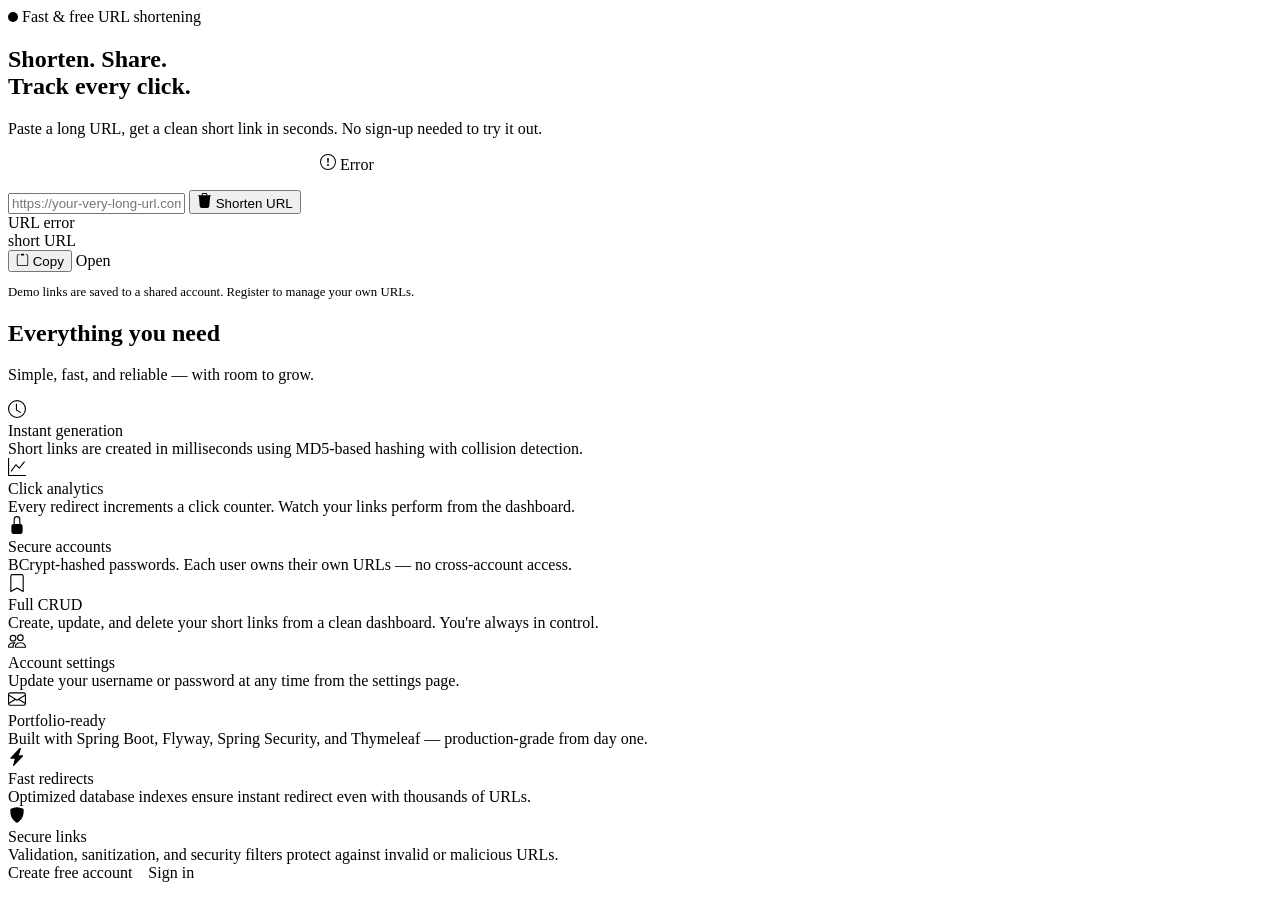
<file: src/main/resources/templates/index.html>
<!DOCTYPE html>
<html lang="en" xmlns:th="http://www.thymeleaf.org">
<head>
  <meta charset="UTF-8">
  <meta name="viewport" content="width=device-width, initial-scale=1.0">
  <title>Fewster — URL Shortener</title>
  <link rel="preconnect" href="https://fonts.googleapis.com">
  <link rel="preconnect" href="https://fonts.gstatic.com" crossorigin>
  <link href="https://fonts.googleapis.com/css2?family=DM+Sans:wght@300;400;500;600&family=DM+Mono:wght@400;500&display=swap" rel="stylesheet">
  <link rel="stylesheet" th:href="@{/css/fewster.css}">
</head>
<body>

<div th:replace="~{fragments/header-frag :: header}"></div>

<main>

  <!-- Hero -->
  <section class="hero">
    <div class="container">

      <div class="hero-eyebrow">
        <svg width="10" height="10" viewBox="0 0 10 10" fill="currentColor"><circle cx="5" cy="5" r="5"/></svg>
        Fast &amp; free URL shortening
      </div>

      <h1 class="hero-title">Shorten. Share.<br><span>Track every click.</span></h1>
      <p class="hero-subtitle">Paste a long URL, get a clean short link in seconds. No sign-up needed to try it out.</p>

      <!-- Alerts -->
      <div th:if="${error}" class="alert alert-danger mb-3" style="max-width:640px;margin:0 auto 1rem;" role="alert">
        <svg width="16" height="16" viewBox="0 0 16 16" fill="currentColor" style="flex-shrink:0"><path d="M8 15A7 7 0 1 1 8 1a7 7 0 0 1 0 14zm0 1A8 8 0 1 0 8 0a8 8 0 0 0 0 16z"/><path d="M7.002 11a1 1 0 1 1 2 0 1 1 0 0 1-2 0zM7.1 4.995a.905.905 0 1 1 1.8 0l-.35 3.507a.552.552 0 0 1-1.1 0L7.1 4.995z"/></svg>
        <span th:text="${error}">Error</span>
      </div>

      <!-- Demo form -->
      <!-- Demo form -->
      <div class="hero-form-card">

        <form th:action="@{/demo-create}" method="post" th:object="${urlDTO}">
          <div class="hero-input-row">

            <input type="url"
                   class="form-control"
                   th:classappend="${#fields.hasErrors('originalUrl')} ? 'is-invalid'"
                   th:field="*{originalUrl}"
                   placeholder="https://your-very-long-url.com/goes/here"
                   autocomplete="off">

            <button type="submit"
                    class="btn btn-primary btn-lg"
                    style="white-space:nowrap;">

              <svg width="15" height="15" viewBox="0 0 16 16" fill="currentColor">
                <path d="M6.5 1h3a.5.5 0 0 1 .5.5v1H6v-1a.5.5 0 0 1 .5-.5zM11 2.5v-1A1.5 1.5 0 0 0 9.5 0h-3A1.5 1.5 0 0 0 5 1.5v1H2.506a.58.58 0 0 0-.01 0H1.5a.5.5 0 0 0 0 1h.538l.853 10.66A2 2 0 0 0 4.885 16h6.23a2 2 0 0 0 1.994-1.84l.853-10.66h.538a.5.5 0 0 0 0-1h-.995a.59.59 0 0 0-.01 0H11z"/>
              </svg>

              Shorten URL

            </button>

          </div>

          <div th:if="${#fields.hasErrors('originalUrl')}"
               class="field-error mt-1"
               th:errors="*{originalUrl}">
            URL error
          </div>

        </form>


        <!-- Result -->
        <div th:if="${demoUrl}" class="result-box">

    <span class="result-url"
          th:text="${demoUrl.shortUrl}">
      short URL
    </span>

          <div class="result-actions">

            <!-- FIXED COPY BUTTON -->
            <button class="btn btn-sm btn-secondary"
                    th:data-url="${demoUrl.shortUrl}"
                    onclick="copyUrl(this.dataset.url, this)">

              <svg width="13" height="13" viewBox="0 0 16 16" fill="currentColor">
                <path d="M4 1.5H3a2 2 0 0 0-2 2V14a2 2 0 0 0 2 2h10a2 2 0 0 0 2-2V3.5a2 2 0 0 0-2-2h-1v1h1a1 1 0 0 1 1 1V14a1 1 0 0 1-1 1H3a1 1 0 0 1-1-1V3.5a1 1 0 0 1 1-1h1v-1z"/>
                <path d="M9.5 1a.5.5 0 0 1 .5.5v1a.5.5 0 0 1-.5.5h-3a.5.5 0 0 1-.5-.5v-1a.5.5 0 0 1 .5-.5h3z"/>
              </svg>

              Copy

            </button>


            <a th:href="${demoUrl.shortUrl}"
               target="_blank"
               class="btn btn-sm btn-ghost">
              Open
            </a>

          </div>

        </div>


        <p class="text-center mt-2"
           style="font-size:.8rem;color:var(--text-muted);">

          Demo links are saved to a shared account.
          <a th:href="@{/register}">Register</a>
          to manage your own URLs.

        </p>

      </div>

    </div>
  </section>

  <!-- Features -->
  <section class="features">
    <div class="container">
      <div class="features-heading">
        <h2>Everything you need</h2>
        <p>Simple, fast, and reliable — with room to grow.</p>
      </div>
      <div class="features-grid">

        <div class="feature-card">
          <div class="feature-icon">
            <svg width="18" height="18" viewBox="0 0 16 16" fill="currentColor"><path d="M8 3.5a.5.5 0 0 0-1 0V9a.5.5 0 0 0 .252.434l3.5 2a.5.5 0 0 0 .496-.868L8 8.71V3.5z"/><path d="M8 16A8 8 0 1 0 8 0a8 8 0 0 0 0 16zm7-8A7 7 0 1 1 1 8a7 7 0 0 1 14 0z"/></svg>
          </div>
          <div class="feature-title">Instant generation</div>
          <div class="feature-desc">Short links are created in milliseconds using MD5-based hashing with collision detection.</div>
        </div>

        <div class="feature-card">
          <div class="feature-icon">
            <svg width="18" height="18" viewBox="0 0 16 16" fill="currentColor"><path d="M0 0h1v15h15v1H0V0Zm14.817 3.113a.5.5 0 0 1 .07.704l-4.5 5.5a.5.5 0 0 1-.74.037L7.06 6.767l-3.656 5.027a.5.5 0 0 1-.808-.588l4-5.5a.5.5 0 0 1 .758-.06l2.609 2.61 4.15-5.073a.5.5 0 0 1 .704-.07z"/></svg>
          </div>
          <div class="feature-title">Click analytics</div>
          <div class="feature-desc">Every redirect increments a click counter. Watch your links perform from the dashboard.</div>
        </div>

        <div class="feature-card">
          <div class="feature-icon">
            <svg width="18" height="18" viewBox="0 0 16 16" fill="currentColor"><path d="M8 1a2 2 0 0 1 2 2v4H6V3a2 2 0 0 1 2-2zm3 6V3a3 3 0 0 0-6 0v4a2 2 0 0 0-2 2v5a2 2 0 0 0 2 2h6a2 2 0 0 0 2-2V9a2 2 0 0 0-2-2z"/></svg>
          </div>
          <div class="feature-title">Secure accounts</div>
          <div class="feature-desc">BCrypt-hashed passwords. Each user owns their own URLs — no cross-account access.</div>
        </div>

        <div class="feature-card">
          <div class="feature-icon">
            <svg width="18" height="18" viewBox="0 0 16 16" fill="currentColor"><path d="M2 2a2 2 0 0 1 2-2h8a2 2 0 0 1 2 2v13.5a.5.5 0 0 1-.777.416L8 13.101l-5.223 2.815A.5.5 0 0 1 2 15.5V2zm2-1a1 1 0 0 0-1 1v12.566l4.723-2.482a.5.5 0 0 1 .554 0L13 14.566V2a1 1 0 0 0-1-1H4z"/></svg>
          </div>
          <div class="feature-title">Full CRUD</div>
          <div class="feature-desc">Create, update, and delete your short links from a clean dashboard. You're always in control.</div>
        </div>

        <div class="feature-card">
          <div class="feature-icon">
            <svg width="18" height="18" viewBox="0 0 16 16" fill="currentColor"><path d="M15 14s1 0 1-1-1-4-5-4-5 3-5 4 1 1 1 1h8Zm-7.978-1A.261.261 0 0 1 7 12.996c.001-.264.167-1.03.76-1.72C8.312 10.629 9.282 10 11 10c1.717 0 2.687.63 3.24 1.276.593.69.758 1.457.76 1.72l-.008.002-.014.002H7.022ZM11 7a2 2 0 1 0 0-4 2 2 0 0 0 0 4Zm3-2a3 3 0 1 1-6 0 3 3 0 0 1 6 0ZM6.936 9.28a5.88 5.88 0 0 0-1.23-.247A7.35 7.35 0 0 0 5 9c-4 0-5 3-5 4 0 .667.333 1 1 1h4.216A2.238 2.238 0 0 1 5 13c0-1.01.377-2.042 1.09-2.904.243-.294.526-.569.846-.816ZM4.92 10A5.493 5.493 0 0 0 4 13H1c0-.26.164-1.03.76-1.724.545-.636 1.492-1.256 3.16-1.275ZM1.5 5.5a3 3 0 1 1 6 0 3 3 0 0 1-6 0Zm3-2a2 2 0 1 0 0 4 2 2 0 0 0 0-4Z"/></svg>
          </div>
          <div class="feature-title">Account settings</div>
          <div class="feature-desc">Update your username or password at any time from the settings page.</div>
        </div>

        <div class="feature-card">
          <div class="feature-icon">
            <svg width="18" height="18" viewBox="0 0 16 16" fill="currentColor"><path d="M0 4a2 2 0 0 1 2-2h12a2 2 0 0 1 2 2v8a2 2 0 0 1-2 2H2a2 2 0 0 1-2-2V4Zm2-1a1 1 0 0 0-1 1v.217l7 4.2 7-4.2V4a1 1 0 0 0-1-1H2Zm13 2.383-4.708 2.825L15 11.105V5.383Zm-.034 6.876-5.64-3.471L8 9.583l-1.326-.795-5.64 3.47A1 1 0 0 0 2 13h12a1 1 0 0 0 .966-.741ZM1 11.105l4.708-2.897L1 5.383v5.722Z"/></svg>
          </div>
          <div class="feature-title">Portfolio-ready</div>
          <div class="feature-desc">Built with Spring Boot, Flyway, Spring Security, and Thymeleaf — production-grade from day one.</div>
        </div>

        <div class="feature-card">
          <div class="feature-icon">
            <svg width="18" height="18" viewBox="0 0 16 16" fill="currentColor">
              <path d="M11.251.068a.5.5 0 0 1 .227.58L9.677 6.5H13a.5.5 0 0 1 .364.843l-8 8.5a.5.5 0 0 1-.842-.49L5.99 9.5H2.5a.5.5 0 0 1-.364-.843l8-8.5a.5.5 0 0 1 .615-.189z"/>
            </svg>
          </div>
          <div class="feature-title">Fast redirects</div>
          <div class="feature-desc">
            Optimized database indexes ensure instant redirect even with thousands of URLs.
          </div>
        </div>


        <div class="feature-card">
          <div class="feature-icon">
            <svg width="18" height="18" viewBox="0 0 16 16" fill="currentColor">
              <path d="M5.338 1.59a61 61 0 0 0-2.837.856.48.48 0 0 0-.328.39c-.554 4.157.726 7.19 2.253 9.188a10.7 10.7 0 0 0 2.287 2.233c.346.244.652.42.893.533q.18.085.293.118a1 1 0 0 0 .101.025 1 1 0 0 0 .1-.025q.114-.034.294-.118c.24-.113.547-.29.893-.533a10.7 10.7 0 0 0 2.287-2.233c1.527-1.997 2.807-5.031 2.253-9.188a.48.48 0 0 0-.328-.39c-.651-.213-1.75-.56-2.837-.855C9.552 1.29 8.531 1.067 8 1.067c-.53 0-1.552.223-2.662.524z"/>
            </svg>
          </div>
          <div class="feature-title">Secure links</div>
          <div class="feature-desc">
            Validation, sanitization, and security filters protect against invalid or malicious URLs.
          </div>
        </div>

      </div>

      <!-- CTA -->
      <div class="text-center mt-4">
        <a th:href="@{/register}" class="btn btn-primary btn-lg">
          Create free account
        </a>
        <a th:href="@{/login}" class="btn btn-secondary btn-lg" style="margin-left:.75rem;">
          Sign in
        </a>
      </div>

    </div>
  </section>

</main>

<div th:replace="~{fragments/footer-frag :: footer}"></div>

<script>
function copyUrl(url, btn) {
  navigator.clipboard.writeText(url).then(() => {
    const orig = btn.innerHTML;
    btn.innerHTML = '<svg width="13" height="13" viewBox="0 0 16 16" fill="currentColor"><path d="M13.854 3.646a.5.5 0 0 1 0 .708l-7 7a.5.5 0 0 1-.708 0l-3.5-3.5a.5.5 0 1 1 .708-.708L6.5 10.293l6.646-6.647a.5.5 0 0 1 .708 0z"/></svg> Copied!';
    btn.style.color = 'var(--success)';
    setTimeout(() => { btn.innerHTML = orig; btn.style.color = ''; }, 2000);
  });
}
</script>
</body>
</html>
</file>
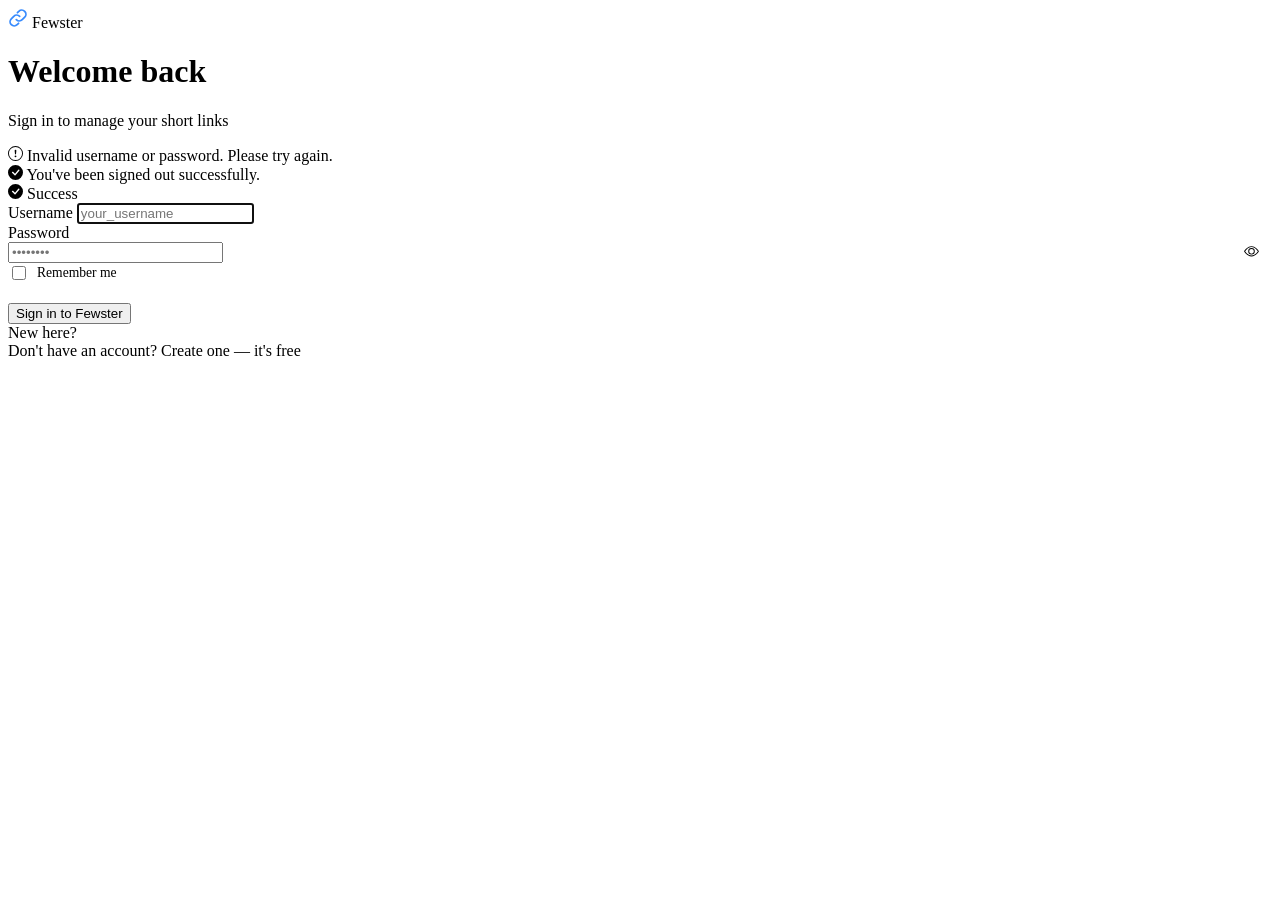
<file: src/main/resources/templates/auth/login.html>
<!DOCTYPE html>
<html lang="en" xmlns:th="http://www.thymeleaf.org">
<head>
  <meta charset="UTF-8">
  <meta name="viewport" content="width=device-width, initial-scale=1.0">
  <title>Sign in — Fewster</title>
  <link rel="preconnect" href="https://fonts.googleapis.com">
  <link rel="preconnect" href="https://fonts.gstatic.com" crossorigin>
  <link href="https://fonts.googleapis.com/css2?family=DM+Sans:wght@300;400;500;600&family=DM+Mono:wght@400;500&display=swap" rel="stylesheet">
  <link rel="stylesheet" th:href="@{/css/fewster.css}">
</head>
<body>

<div th:replace="~{fragments/header-frag :: header}"></div>

<main class="auth-page">
  <div class="container-sm">
    <div class="auth-card">

      <div class="auth-logo">
        <div class="auth-logo-mark">
          <svg width="20" height="20" viewBox="0 0 18 18" fill="none">
            <path d="M7.5 10.5a3.75 3.75 0 0 0 5.303.053l2.25-2.25a3.75 3.75 0 0 0-5.303-5.303L8.5 4.25" stroke="#388bfd" stroke-width="1.6" stroke-linecap="round" stroke-linejoin="round"/>
            <path d="M10.5 7.5a3.75 3.75 0 0 0-5.303-.053l-2.25 2.25a3.75 3.75 0 0 0 5.303 5.303L9.5 13.75" stroke="#388bfd" stroke-width="1.6" stroke-linecap="round" stroke-linejoin="round"/>
          </svg>
          Fewster
<!--          <span class="dot" style="color:var(&#45;&#45;accent-hover);">.</span>-->
        </div>
      </div>

      <h1 class="auth-heading">Welcome back</h1>
      <p class="auth-subheading">Sign in to manage your short links</p>

      <!-- Flash messages -->
      <div th:if="${param.error}" class="alert alert-danger mb-2" role="alert">
        <svg width="15" height="15" viewBox="0 0 16 16" fill="currentColor" style="flex-shrink:0"><path d="M8 15A7 7 0 1 1 8 1a7 7 0 0 1 0 14zm0 1A8 8 0 1 0 8 0a8 8 0 0 0 0 16z"/><path d="M7.002 11a1 1 0 1 1 2 0 1 1 0 0 1-2 0zM7.1 4.995a.905.905 0 1 1 1.8 0l-.35 3.507a.552.552 0 0 1-1.1 0L7.1 4.995z"/></svg>
        Invalid username or password. Please try again.
      </div>

      <div th:if="${param.logout}" class="alert alert-success mb-2" role="alert">
        <svg width="15" height="15" viewBox="0 0 16 16" fill="currentColor" style="flex-shrink:0"><path d="M16 8A8 8 0 1 1 0 8a8 8 0 0 1 16 0zm-3.97-3.03a.75.75 0 0 0-1.08.022L7.477 9.417 5.384 7.323a.75.75 0 0 0-1.06 1.06L6.97 11.03a.75.75 0 0 0 1.079-.02l3.992-4.99a.75.75 0 0 0-.01-1.05z"/></svg>
        You've been signed out successfully.
      </div>

      <div th:if="${success}" class="alert alert-success mb-2" role="alert">
        <svg width="15" height="15" viewBox="0 0 16 16" fill="currentColor" style="flex-shrink:0"><path d="M16 8A8 8 0 1 1 0 8a8 8 0 0 1 16 0zm-3.97-3.03a.75.75 0 0 0-1.08.022L7.477 9.417 5.384 7.323a.75.75 0 0 0-1.06 1.06L6.97 11.03a.75.75 0 0 0 1.079-.02l3.992-4.99a.75.75 0 0 0-.01-1.05z"/></svg>
        <span th:text="${success}">Success</span>
      </div>

      <!-- Login form -->
      <form th:action="@{/login}" method="post">

        <div class="form-group">
          <label for="username" class="form-label">Username</label>
          <input type="text"
                 id="username"
                 name="username"
                 class="form-control"
                 placeholder="your_username"
                 autocomplete="username"
                 autofocus
                 required>
        </div>

        <div class="form-group">
          <label for="password" class="form-label">Password</label>
          <div style="position:relative;">
            <input type="password"
                   id="password"
                   name="password"
                   class="form-control"
                   placeholder="••••••••"
                   autocomplete="current-password"
                   required
                   style="padding-right:2.5rem;">
            <button type="button"
                    onclick="togglePwd('password', this)"
                    style="position:absolute;right:.6rem;top:50%;transform:translateY(-50%);background:none;border:none;cursor:pointer;color:var(--text-muted);padding:.2rem;"
                    title="Show/hide password">
              <svg id="pwd-eye" width="15" height="15" viewBox="0 0 16 16" fill="currentColor">
                <path d="M16 8s-3-5.5-8-5.5S0 8 0 8s3 5.5 8 5.5S16 8 16 8zM1.173 8a13.133 13.133 0 0 1 1.66-2.043C4.12 4.668 5.88 3.5 8 3.5c2.12 0 3.879 1.168 5.168 2.457A13.133 13.133 0 0 1 14.828 8c-.058.087-.122.183-.195.288-.335.48-.83 1.12-1.465 1.755C11.879 11.332 10.119 12.5 8 12.5c-2.12 0-3.879-1.168-5.168-2.457A13.134 13.134 0 0 1 1.172 8z"/>
                <path d="M8 5.5a2.5 2.5 0 1 0 0 5 2.5 2.5 0 0 0 0-5zM4.5 8a3.5 3.5 0 1 1 7 0 3.5 3.5 0 0 1-7 0z"/>
              </svg>
            </button>
          </div>
        </div>

        <div style="display:flex;align-items:center;gap:.5rem;margin-bottom:1.25rem;">
          <input type="checkbox" id="remember-me" name="remember-me"
                 style="accent-color:var(--accent);width:14px;height:14px;cursor:pointer;">
          <label for="remember-me" style="font-size:.85rem;color:var(--text-secondary);cursor:pointer;">
            Remember me
          </label>
        </div>

        <button type="submit" class="btn btn-primary w-100 btn-lg">
          Sign in to Fewster
        </button>

      </form>

      <div class="auth-divider"><span>New here?</span></div>

      <div class="auth-footer">
        Don't have an account?
        <a th:href="@{/register}" style="font-weight:500;">Create one — it's free</a>
      </div>

    </div>
  </div>
</main>

<div th:replace="~{fragments/footer-frag :: footer}"></div>

<script>
function togglePwd(fieldId, btn) {
  const input = document.getElementById(fieldId);
  const showing = input.type === 'text';
  input.type = showing ? 'password' : 'text';
  btn.style.color = showing ? 'var(--text-muted)' : 'var(--accent-hover)';
}
</script>
</body>
</html>
</file>
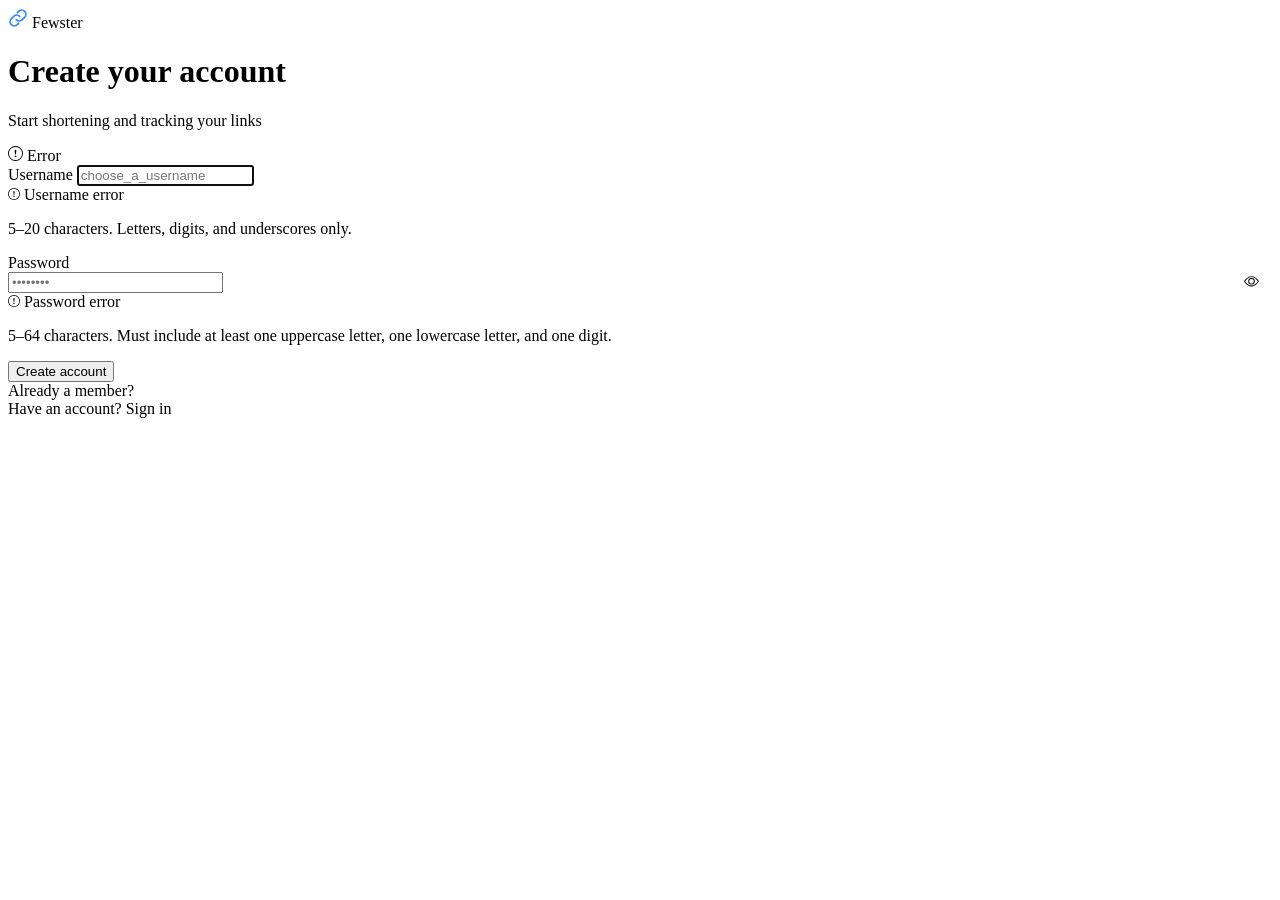
<file: src/main/resources/templates/auth/register.html>
<!DOCTYPE html>
<html lang="en" xmlns:th="http://www.thymeleaf.org">
<head>
  <meta charset="UTF-8">
  <meta name="viewport" content="width=device-width, initial-scale=1.0">
  <title>Create account — Fewster</title>
  <link rel="preconnect" href="https://fonts.googleapis.com">
  <link rel="preconnect" href="https://fonts.gstatic.com" crossorigin>
  <link href="https://fonts.googleapis.com/css2?family=DM+Sans:wght@300;400;500;600&family=DM+Mono:wght@400;500&display=swap" rel="stylesheet">
  <link rel="stylesheet" th:href="@{/css/fewster.css}">
</head>
<body>

<div th:replace="~{fragments/header-frag :: header}"></div>

<main class="auth-page">
  <div class="container-sm">
    <div class="auth-card">

      <div class="auth-logo">
        <div class="auth-logo-mark">
          <svg width="20" height="20" viewBox="0 0 18 18" fill="none">
            <path d="M7.5 10.5a3.75 3.75 0 0 0 5.303.053l2.25-2.25a3.75 3.75 0 0 0-5.303-5.303L8.5 4.25" stroke="#388bfd" stroke-width="1.6" stroke-linecap="round" stroke-linejoin="round"/>
            <path d="M10.5 7.5a3.75 3.75 0 0 0-5.303-.053l-2.25 2.25a3.75 3.75 0 0 0 5.303 5.303L9.5 13.75" stroke="#388bfd" stroke-width="1.6" stroke-linecap="round" stroke-linejoin="round"/>
          </svg>
          Fewster
<!--          <span style="color:var(&#45;&#45;accent-hover);">.</span>-->
        </div>
      </div>

      <h1 class="auth-heading">Create your account</h1>
      <p class="auth-subheading">Start shortening and tracking your links</p>

      <!-- Global error -->
      <div th:if="${error}" class="alert alert-danger mb-2" role="alert">
        <svg width="15" height="15" viewBox="0 0 16 16" fill="currentColor" style="flex-shrink:0"><path d="M8 15A7 7 0 1 1 8 1a7 7 0 0 1 0 14zm0 1A8 8 0 1 0 8 0a8 8 0 0 0 0 16z"/><path d="M7.002 11a1 1 0 1 1 2 0 1 1 0 0 1-2 0zM7.1 4.995a.905.905 0 1 1 1.8 0l-.35 3.507a.552.552 0 0 1-1.1 0L7.1 4.995z"/></svg>
        <span th:text="${error}">Error</span>
      </div>

      <!-- Register form -->
      <form th:action="@{/register}" method="post" th:object="${userDTO}">

        <div class="form-group">
          <label for="username" class="form-label">Username</label>
          <input type="text"
                 id="username"
                 class="form-control"
                 th:classappend="${#fields.hasErrors('username')} ? 'is-invalid'"
                 th:field="*{username}"
                 placeholder="choose_a_username"
                 autocomplete="username"
                 autofocus>
          <div th:if="${#fields.hasErrors('username')}" class="field-error">
            <svg width="12" height="12" viewBox="0 0 16 16" fill="currentColor"><path d="M8 15A7 7 0 1 1 8 1a7 7 0 0 1 0 14zm0 1A8 8 0 1 0 8 0a8 8 0 0 0 0 16z"/><path d="M7.002 11a1 1 0 1 1 2 0 1 1 0 0 1-2 0zM7.1 4.995a.905.905 0 1 1 1.8 0l-.35 3.507a.552.552 0 0 1-1.1 0L7.1 4.995z"/></svg>
            <span th:errors="*{username}">Username error</span>
          </div>
          <p class="password-hint">5–20 characters. Letters, digits, and underscores only.</p>
        </div>

        <div class="form-group">
          <label for="password" class="form-label">Password</label>
          <div style="position:relative;">
            <input type="password"
                   id="password"
                   class="form-control"
                   th:classappend="${#fields.hasErrors('password')} ? 'is-invalid'"
                   th:field="*{password}"
                   placeholder="••••••••"
                   autocomplete="new-password"
                   style="padding-right:2.5rem;">
            <button type="button"
                    onclick="togglePwd('password', this)"
                    style="position:absolute;right:.6rem;top:50%;transform:translateY(-50%);background:none;border:none;cursor:pointer;color:var(--text-muted);padding:.2rem;"
                    title="Show/hide password">
              <svg width="15" height="15" viewBox="0 0 16 16" fill="currentColor">
                <path d="M16 8s-3-5.5-8-5.5S0 8 0 8s3 5.5 8 5.5S16 8 16 8zM1.173 8a13.133 13.133 0 0 1 1.66-2.043C4.12 4.668 5.88 3.5 8 3.5c2.12 0 3.879 1.168 5.168 2.457A13.133 13.133 0 0 1 14.828 8c-.058.087-.122.183-.195.288-.335.48-.83 1.12-1.465 1.755C11.879 11.332 10.119 12.5 8 12.5c-2.12 0-3.879-1.168-5.168-2.457A13.134 13.134 0 0 1 1.172 8z"/>
                <path d="M8 5.5a2.5 2.5 0 1 0 0 5 2.5 2.5 0 0 0 0-5zM4.5 8a3.5 3.5 0 1 1 7 0 3.5 3.5 0 0 1-7 0z"/>
              </svg>
            </button>
          </div>
          <div th:if="${#fields.hasErrors('password')}" class="field-error">
            <svg width="12" height="12" viewBox="0 0 16 16" fill="currentColor"><path d="M8 15A7 7 0 1 1 8 1a7 7 0 0 1 0 14zm0 1A8 8 0 1 0 8 0a8 8 0 0 0 0 16z"/><path d="M7.002 11a1 1 0 1 1 2 0 1 1 0 0 1-2 0zM7.1 4.995a.905.905 0 1 1 1.8 0l-.35 3.507a.552.552 0 0 1-1.1 0L7.1 4.995z"/></svg>
            <span th:errors="*{password}">Password error</span>
          </div>
          <p class="password-hint">5–64 characters. Must include at least one uppercase letter, one lowercase letter, and one digit.</p>
        </div>

        <button type="submit" class="btn btn-primary w-100 btn-lg mt-1">
          Create account
        </button>

      </form>

      <div class="auth-divider"><span>Already a member?</span></div>

      <div class="auth-footer">
        Have an account? <a th:href="@{/login}" style="font-weight:500;">Sign in</a>
      </div>

    </div>
  </div>
</main>

<div th:replace="~{fragments/footer-frag :: footer}"></div>

<script>
function togglePwd(fieldId, btn) {
  const input = document.getElementById(fieldId);
  const showing = input.type === 'text';
  input.type = showing ? 'password' : 'text';
  btn.style.color = showing ? 'var(--text-muted)' : 'var(--accent-hover)';
}
</script>
</body>
</html>
</file>
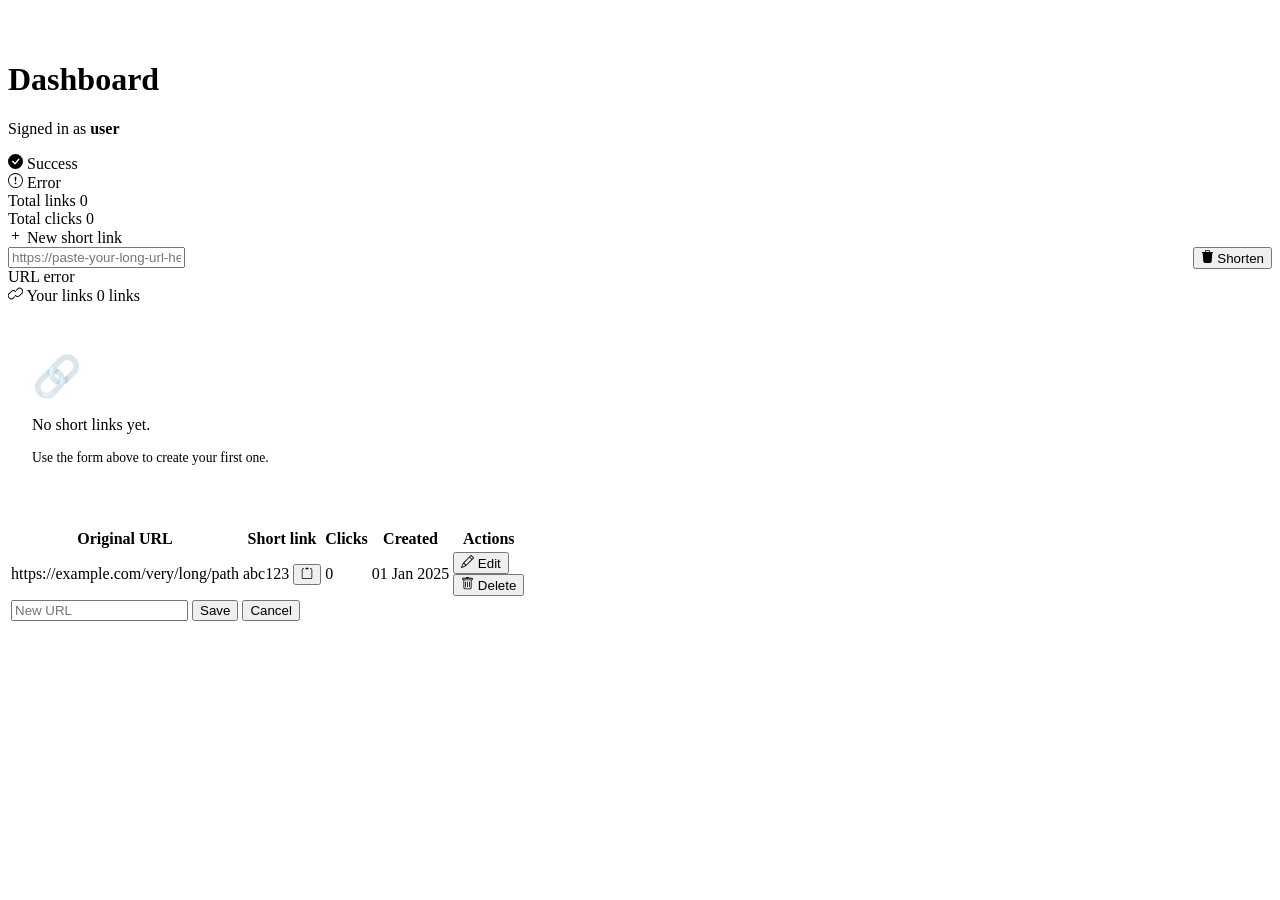
<file: src/main/resources/templates/dashboard/profile.html>
<!DOCTYPE html>
<html lang="en" xmlns:th="http://www.thymeleaf.org"
      xmlns:sec="http://www.thymeleaf.org/extras/spring-security">
<head>
  <meta charset="UTF-8">
  <meta name="viewport" content="width=device-width, initial-scale=1.0">
  <title>Dashboard — Fewster</title>
  <link rel="preconnect" href="https://fonts.googleapis.com">
  <link rel="preconnect" href="https://fonts.gstatic.com" crossorigin>
  <link href="https://fonts.googleapis.com/css2?family=DM+Sans:wght@300;400;500;600&family=DM+Mono:wght@400;500&display=swap" rel="stylesheet">
  <link rel="stylesheet" th:href="@{/css/fewster.css}">
</head>
<body>

<div th:replace="~{fragments/header-frag :: header}"></div>

<main>
  <div class="container" style="padding-top:2rem;padding-bottom:3rem;">

    <!-- Page header -->
    <div class="page-header">
      <div style="display:flex;align-items:flex-start;justify-content:space-between;flex-wrap:wrap;gap:1rem;">
        <div>
          <h1 class="page-title">Dashboard</h1>
          <p class="page-subtitle">
            Signed in as <strong sec:authentication="name">user</strong>
          </p>
        </div>
      </div>
    </div>

    <!-- Flash messages -->
    <div th:if="${success}" class="alert alert-success mb-3" role="alert">
      <svg width="15" height="15" viewBox="0 0 16 16" fill="currentColor" style="flex-shrink:0"><path d="M16 8A8 8 0 1 1 0 8a8 8 0 0 1 16 0zm-3.97-3.03a.75.75 0 0 0-1.08.022L7.477 9.417 5.384 7.323a.75.75 0 0 0-1.06 1.06L6.97 11.03a.75.75 0 0 0 1.079-.02l3.992-4.99a.75.75 0 0 0-.01-1.05z"/></svg>
      <span th:text="${success}">Success</span>
    </div>
    <div th:if="${error}" class="alert alert-danger mb-3" role="alert">
      <svg width="15" height="15" viewBox="0 0 16 16" fill="currentColor" style="flex-shrink:0"><path d="M8 15A7 7 0 1 1 8 1a7 7 0 0 1 0 14zm0 1A8 8 0 1 0 8 0a8 8 0 0 0 0 16z"/><path d="M7.002 11a1 1 0 1 1 2 0 1 1 0 0 1-2 0zM7.1 4.995a.905.905 0 1 1 1.8 0l-.35 3.507a.552.552 0 0 1-1.1 0L7.1 4.995z"/></svg>
      <span th:text="${error}">Error</span>
    </div>

    <!-- Stats bar -->
    <div class="stats-bar">
      <div class="stat-card">
        <span class="stat-label">Total links</span>
        <span class="stat-value" th:text="${totalUrls}">0</span>
      </div>
      <div class="stat-card">
        <span class="stat-label">Total clicks</span>
        <span class="stat-value" th:text="${totalClicks}">0</span>
      </div>
    </div>

    <!-- Create URL card -->
    <div class="card mb-3">
      <div class="card-header">
        <span class="card-title">
          <svg width="15" height="15" viewBox="0 0 16 16" fill="currentColor">
            <path d="M8 4a.5.5 0 0 1 .5.5v3h3a.5.5 0 0 1 0 1h-3v3a.5.5 0 0 1-1 0v-3h-3a.5.5 0 0 1 0-1h3v-3A.5.5 0 0 1 8 4z"/>
          </svg>
          New short link
        </span>
      </div>
      <div class="card-body">
        <form th:action="@{/dashboard/create}" method="post" th:object="${urlDTO}">
          <div style="display:flex;gap:.75rem;align-items:flex-start;flex-wrap:wrap;">
            <div style="flex:1;min-width:220px;">
              <input type="url"
                     class="form-control"
                     th:classappend="${#fields.hasErrors('originalUrl')} ? 'is-invalid'"
                     th:field="*{originalUrl}"
                     placeholder="https://paste-your-long-url-here.com"
                     autocomplete="off">
              <div th:if="${#fields.hasErrors('originalUrl')}" class="field-error mt-1"
                   th:errors="*{originalUrl}">URL error</div>
            </div>
            <button type="submit" class="btn btn-primary">
              <svg width="13" height="13" viewBox="0 0 16 16" fill="currentColor"><path d="M6.5 1h3a.5.5 0 0 1 .5.5v1H6v-1a.5.5 0 0 1 .5-.5zM11 2.5v-1A1.5 1.5 0 0 0 9.5 0h-3A1.5 1.5 0 0 0 5 1.5v1H2.506a.58.58 0 0 0-.01 0H1.5a.5.5 0 0 0 0 1h.538l.853 10.66A2 2 0 0 0 4.885 16h6.23a2 2 0 0 0 1.994-1.84l.853-10.66h.538a.5.5 0 0 0 0-1h-.995a.59.59 0 0 0-.01 0H11z"/></svg>
              Shorten
            </button>
          </div>
        </form>
      </div>
    </div>

    <!-- URLs table -->
    <div class="card">
      <div class="card-header">
        <span class="card-title">
          <svg width="15" height="15" viewBox="0 0 16 16" fill="currentColor">
            <path d="M7.5 10.5a3.75 3.75 0 0 0 5.197.054l.106-.107 2.25-2.25a3.75 3.75 0 0 0-5.303-5.303l-1.25 1.25a.5.5 0 0 0 .707.708l1.25-1.25a2.75 2.75 0 0 1 3.89 3.889l-2.25 2.25a2.75 2.75 0 0 1-3.943-.051.5.5 0 0 0-.707.707z"/>
            <path d="M8.5 5.5a3.75 3.75 0 0 0-5.196-.054l-.107.107-2.25 2.25a3.75 3.75 0 0 0 5.303 5.303l1.25-1.25a.5.5 0 1 0-.707-.708l-1.25 1.25a2.75 2.75 0 0 1-3.89-3.889l2.25-2.25a2.75 2.75 0 0 1 3.942.051.5.5 0 0 0 .707-.707z"/>
          </svg>
          Your links
        </span>
        <span class="badge badge-gray" th:text="${totalUrls} + ' links'">0 links</span>
      </div>

      <!-- Empty state -->
      <div th:if="${#lists.isEmpty(urls)}" class="card-body text-center" style="padding:3rem 1.5rem;">
        <div style="font-size:2.5rem;margin-bottom:1rem;opacity:.3;">🔗</div>
        <p style="color:var(--text-secondary);margin-bottom:1rem;">No short links yet.</p>
        <p style="font-size:.85rem;color:var(--text-muted);">Use the form above to create your first one.</p>
      </div>

      <!-- Table -->
      <div th:if="${not #lists.isEmpty(urls)}" class="table-wrapper">
        <table class="data-table">
          <thead>
            <tr>
              <th>Original URL</th>
              <th>Short link</th>
              <th>Clicks</th>
              <th>Created</th>
              <th>Actions</th>
            </tr>
          </thead>
          <tbody>
            <th:block th:each="url : ${urls}">

              <!-- Main row -->
              <tr th:id="'row-' + ${url.id}">
                <td>
                  <span class="url-original" th:title="${url.originalUrl}" th:text="${url.originalUrl}">
                    https://example.com/very/long/path
                  </span>
                </td>
                <td>
                  <div class="url-short">

                    <a th:href="${url.shortUrl}"
                       target="_blank"
                       rel="noopener noreferrer"
                       th:text="${url.shortCode}"
                       style="color:var(--accent-hover);">
                      abc123
                    </a>

                    <button class="copy-btn"
                            th:data-url="${url.shortUrl}"
                            onclick="copyShort(this.dataset.url, this)"
                            title="Copy short URL">

                      <svg width="12" height="12" viewBox="0 0 16 16" fill="currentColor">
                        <path d="M4 1.5H3a2 2 0 0 0-2 2V14a2 2 0 0 0 2 2h10a2 2 0 0 0 2-2V3.5a2 2 0 0 0-2-2h-1v1h1a1 1 0 0 1 1 1V14a1 1 0 0 1-1 1H3a1 1 0 0 1-1-1V3.5a1 1 0 0 1 1-1h1v-1z"/>
                        <path d="M9.5 1a.5.5 0 0 1 .5.5v1a.5.5 0 0 1-.5.5h-3a.5.5 0 0 1-.5-.5v-1a.5.5 0 0 1 .5-.5h3z"/>
                      </svg>

                    </button>

                  </div>
                </td>
                <td>
                  <span class="click-count" th:text="${url.clickCount}">0</span>
                </td>
                <td>
                  <span class="date-cell"
                        th:text="${#temporals.format(url.createdAt, 'dd MMM yyyy')}">
                    01 Jan 2025
                  </span>
                </td>
                <td>
                  <div class="actions-cell">
                    <button class="btn btn-ghost btn-sm"
                            th:onclick="|toggleEdit(${url.id})|"
                            title="Edit">
                      <svg width="13" height="13" viewBox="0 0 16 16" fill="currentColor"><path d="M12.146.146a.5.5 0 0 1 .708 0l3 3a.5.5 0 0 1 0 .708l-10 10a.5.5 0 0 1-.168.11l-5 2a.5.5 0 0 1-.65-.65l2-5a.5.5 0 0 1 .11-.168l10-10zM11.207 2.5 13.5 4.793 14.793 3.5 12.5 1.207 11.207 2.5zm1.586 3L10.5 3.207 4 9.707V10h.5a.5.5 0 0 1 .5.5v.5h.5a.5.5 0 0 1 .5.5v.5h.293l6.5-6.5zm-9.761 5.175-.106.106-1.528 3.821 3.821-1.528.106-.106A.5.5 0 0 1 5 12.5V12h-.5a.5.5 0 0 1-.5-.5V11h-.5a.5.5 0 0 1-.468-.325z"/></svg>
                      Edit
                    </button>
                    <form th:action="@{/dashboard/delete/{id}(id=${url.id})}" method="post"
                          onsubmit="return confirm('Delete this short link?')">
                      <button type="submit" class="btn btn-danger btn-sm" title="Delete">
                        <svg width="13" height="13" viewBox="0 0 16 16" fill="currentColor"><path d="M5.5 5.5A.5.5 0 0 1 6 6v6a.5.5 0 0 1-1 0V6a.5.5 0 0 1 .5-.5zm2.5 0a.5.5 0 0 1 .5.5v6a.5.5 0 0 1-1 0V6a.5.5 0 0 1 .5-.5zm3 .5a.5.5 0 0 0-1 0v6a.5.5 0 0 0 1 0V6z"/><path fill-rule="evenodd" d="M14.5 3a1 1 0 0 1-1 1H13v9a2 2 0 0 1-2 2H5a2 2 0 0 1-2-2V4h-.5a1 1 0 0 1-1-1V2a1 1 0 0 1 1-1H6a1 1 0 0 1 1-1h2a1 1 0 0 1 1 1h3.5a1 1 0 0 1 1 1v1zM4.118 4 4 4.059V13a1 1 0 0 0 1 1h6a1 1 0 0 0 1-1V4.059L11.882 4H4.118zM2.5 3V2h11v1h-11z"/></svg>
                        Delete
                      </button>
                    </form>
                  </div>
                </td>
              </tr>

              <!-- Inline edit row -->
              <tr th:id="'edit-' + ${url.id}" class="edit-row">
                <td colspan="5">
                  <form th:action="@{/dashboard/update/{id}(id=${url.id})}" method="post">
                    <div class="edit-form-inner">
                      <input type="url"
                             name="newOriginalUrl"
                             class="form-control"
                             th:value="${url.originalUrl}"
                             placeholder="New URL"
                             required>
                      <button type="submit" class="btn btn-success btn-sm">Save</button>
                      <button type="button" class="btn btn-ghost btn-sm"
                              th:onclick="|toggleEdit(${url.id})|">Cancel</button>
                    </div>
                  </form>
                </td>
              </tr>

            </th:block>
          </tbody>
        </table>
      </div>
    </div>

  </div>
</main>

<div th:replace="~{fragments/footer-frag :: footer}"></div>

<script>
function toggleEdit(id) {
  const editRow = document.getElementById('edit-' + id);
  editRow.classList.toggle('active');
  if (editRow.classList.contains('active')) {
    editRow.querySelector('input').focus();
  }
}

function copyShort(url, btn) {
  navigator.clipboard.writeText(url).then(() => {
    btn.classList.add('copied');
    const orig = btn.innerHTML;
    btn.innerHTML = '<svg width="12" height="12" viewBox="0 0 16 16" fill="currentColor"><path d="M13.854 3.646a.5.5 0 0 1 0 .708l-7 7a.5.5 0 0 1-.708 0l-3.5-3.5a.5.5 0 1 1 .708-.708L6.5 10.293l6.646-6.647a.5.5 0 0 1 .708 0z"/></svg>';
    setTimeout(() => {
      btn.classList.remove('copied');
      btn.innerHTML = orig;
    }, 1800);
  });
}
</script>
</body>
</html>
</file>
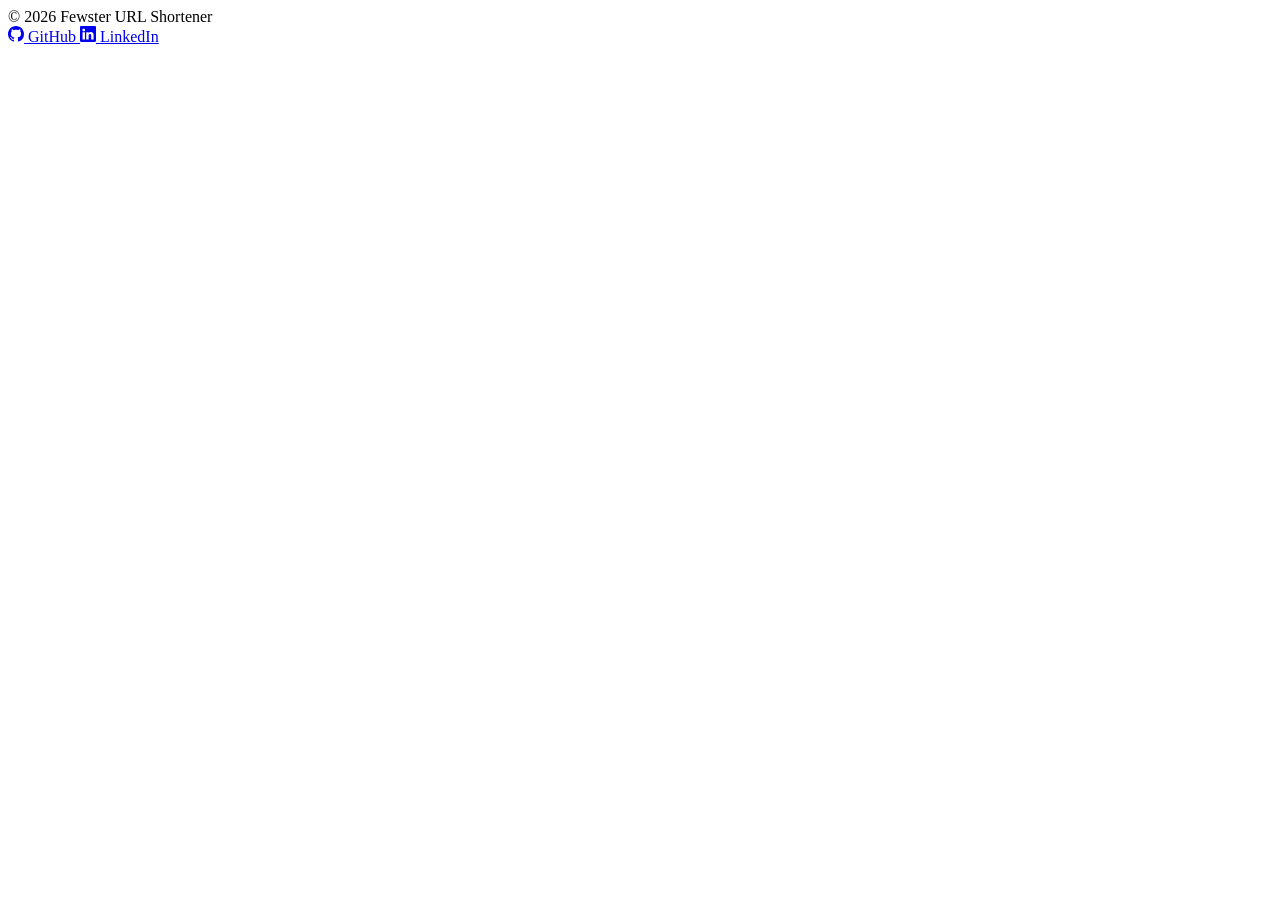
<file: src/main/resources/templates/fragments/footer-frag.html>
<!DOCTYPE html>
<html lang="en" xmlns:th="http://www.thymeleaf.org">
<body>
<footer th:fragment="footer" class="footer">
  <div class="footer-inner">
    <span class="footer-copy">&copy; 2026 Fewster URL Shortener</span>
    <div class="footer-links">
      <a href="https://github.com/vbforge"
         class="footer-link" target="_blank" rel="noopener noreferrer">
        <svg width="16" height="16" viewBox="0 0 16 16" fill="currentColor">
          <path d="M8 0C3.58 0 0 3.58 0 8c0 3.54 2.29 6.53 5.47 7.59.4.07.55-.17.55-.38 0-.19-.01-.82-.01-1.49-2.01.37-2.53-.49-2.69-.94-.09-.23-.48-.94-.82-1.13-.28-.15-.68-.52-.01-.53.63-.01 1.08.58 1.23.82.72 1.21 1.87.87 2.33.66.07-.52.28-.87.51-1.07-1.78-.2-3.64-.89-3.64-3.95 0-.87.31-1.59.82-2.15-.08-.2-.36-1.02.08-2.12 0 0 .67-.21 2.2.82.64-.18 1.32-.27 2-.27.68 0 1.36.09 2 .27 1.53-1.04 2.2-.82 2.2-.82.44 1.1.16 1.92.08 2.12.51.56.82 1.27.82 2.15 0 3.07-1.87 3.75-3.65 3.95.29.25.54.73.54 1.48 0 1.07-.01 1.93-.01 2.2 0 .21.15.46.55.38A8.013 8.013 0 0 0 16 8c0-4.42-3.58-8-8-8z"/>
        </svg>
        GitHub
      </a>
      <a href="https://www.linkedin.com/in/vlad-bogdantsev-7897662b2/"
         class="footer-link" target="_blank" rel="noopener noreferrer">
        <svg width="16" height="16" viewBox="0 0 16 16" fill="currentColor">
          <path d="M0 1.146C0 .513.526 0 1.175 0h13.65C15.474 0 16 .513 16 1.146v13.708c0 .633-.526 1.146-1.175 1.146H1.175C.526 16 0 15.487 0 14.854V1.146zm4.943 12.248V6.169H2.542v7.225h2.401zm-1.2-8.212c.837 0 1.358-.554 1.358-1.248-.015-.709-.52-1.248-1.342-1.248-.822 0-1.359.54-1.359 1.248 0 .694.521 1.248 1.327 1.248h.016zm4.908 8.212V9.359c0-.216.016-.432.08-.586.173-.431.568-.878 1.232-.878.869 0 1.216.662 1.216 1.634v3.865h2.401V9.25c0-2.22-1.184-3.252-2.764-3.252-1.274 0-1.845.7-2.165 1.193v.025h-.016a5.54 5.54 0 0 1 .016-.025V6.169h-2.4c.03.678 0 7.225 0 7.225h2.4z"/>
        </svg>
        LinkedIn
      </a>
    </div>
  </div>
</footer>
</body>
</html>
</file>
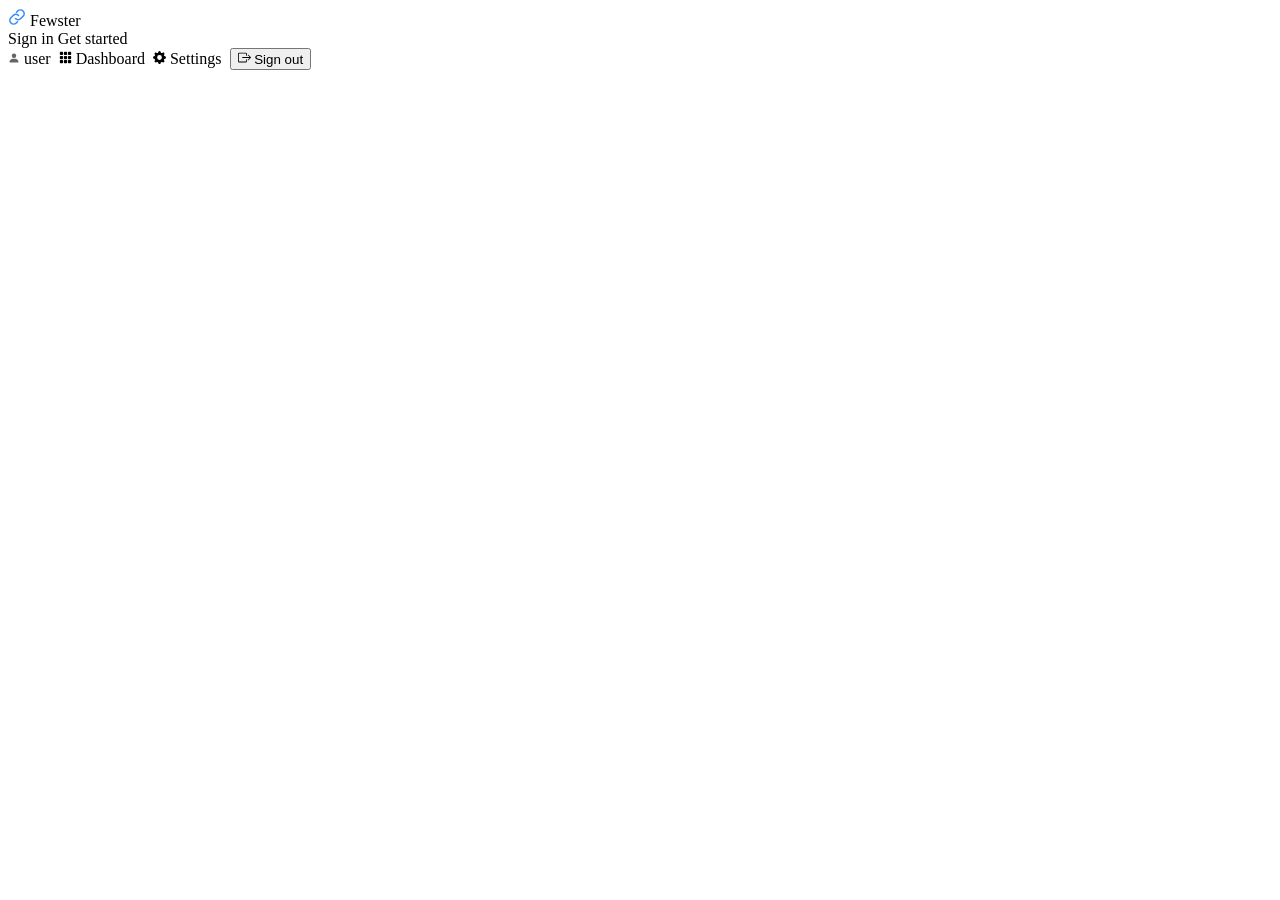
<file: src/main/resources/templates/fragments/header-frag.html>
<!DOCTYPE html>
<html lang="en"
      xmlns:th="http://www.thymeleaf.org"
      xmlns:sec="http://www.thymeleaf.org/extras/spring-security">
<body>
<nav th:fragment="header" class="navbar">
  <div class="navbar-inner">

    <!-- Brand -->
    <a th:href="@{/}" class="navbar-brand">
      <svg width="18" height="18" viewBox="0 0 18 18" fill="none" xmlns="http://www.w3.org/2000/svg">
        <path d="M7.5 10.5a3.75 3.75 0 0 0 5.303.053l2.25-2.25a3.75 3.75 0 0 0-5.303-5.303L8.5 4.25" stroke="#388bfd" stroke-width="1.6" stroke-linecap="round" stroke-linejoin="round"/>
        <path d="M10.5 7.5a3.75 3.75 0 0 0-5.303-.053l-2.25 2.25a3.75 3.75 0 0 0 5.303 5.303L9.5 13.75" stroke="#388bfd" stroke-width="1.6" stroke-linecap="round" stroke-linejoin="round"/>
      </svg>
      Fewster<span class="brand-dot"></span>
    </a>

    <!-- Nav items -->
    <div class="navbar-nav">

      <!-- Unauthenticated -->
      <div sec:authorize="isAnonymous()">
        <a th:href="@{/login}"    class="btn btn-ghost btn-sm"><span>Sign in</span></a>
        <a th:href="@{/register}" class="btn btn-primary btn-sm"><span>Get started</span></a>
      </div>

      <!-- Authenticated -->
      <div sec:authorize="isAuthenticated()" style="display:flex;align-items:center;gap:.5rem;">
        <span class="navbar-user">
          <svg width="12" height="12" viewBox="0 0 16 16" fill="currentColor" style="opacity:.6">
            <path d="M8 8a3 3 0 1 0 0-6 3 3 0 0 0 0 6zm-5 6s-1 0-1-1 1-4 6-4 6 3 6 4-1 1-1 1H3z"/>
          </svg>
          <span sec:authentication="name">user</span>
        </span>

        <a th:href="@{/dashboard}" class="btn btn-ghost btn-sm">
          <svg width="13" height="13" viewBox="0 0 16 16" fill="currentColor">
            <path d="M1 2a1 1 0 0 1 1-1h2a1 1 0 0 1 1 1v2a1 1 0 0 1-1 1H2a1 1 0 0 1-1-1V2zm5 0a1 1 0 0 1 1-1h2a1 1 0 0 1 1 1v2a1 1 0 0 1-1 1H7a1 1 0 0 1-1-1V2zm5 0a1 1 0 0 1 1-1h2a1 1 0 0 1 1 1v2a1 1 0 0 1-1 1h-2a1 1 0 0 1-1-1V2zM1 7a1 1 0 0 1 1-1h2a1 1 0 0 1 1 1v2a1 1 0 0 1-1 1H2a1 1 0 0 1-1-1V7zm5 0a1 1 0 0 1 1-1h2a1 1 0 0 1 1 1v2a1 1 0 0 1-1 1H7a1 1 0 0 1-1-1V7zm5 0a1 1 0 0 1 1-1h2a1 1 0 0 1 1 1v2a1 1 0 0 1-1 1h-2a1 1 0 0 1-1-1V7zM1 12a1 1 0 0 1 1-1h2a1 1 0 0 1 1 1v2a1 1 0 0 1-1 1H2a1 1 0 0 1-1-1v-2zm5 0a1 1 0 0 1 1-1h2a1 1 0 0 1 1 1v2a1 1 0 0 1-1 1H7a1 1 0 0 1-1-1v-2zm5 0a1 1 0 0 1 1-1h2a1 1 0 0 1 1 1v2a1 1 0 0 1-1 1h-2a1 1 0 0 1-1-1v-2z"/>
          </svg>
          <span>Dashboard</span>
        </a>

        <a th:href="@{/settings}" class="btn btn-ghost btn-sm">
          <svg width="13" height="13" viewBox="0 0 16 16" fill="currentColor">
            <path d="M9.405 1.05c-.413-1.4-2.397-1.4-2.81 0l-.1.34a1.464 1.464 0 0 1-2.105.872l-.31-.17c-1.283-.698-2.686.705-1.987 1.987l.169.311c.446.82.023 1.841-.872 2.105l-.34.1c-1.4.413-1.4 2.397 0 2.81l.34.1a1.464 1.464 0 0 1 .872 2.105l-.17.31c-.698 1.283.705 2.686 1.987 1.987l.311-.169a1.464 1.464 0 0 1 2.105.872l.1.34c.413 1.4 2.397 1.4 2.81 0l.1-.34a1.464 1.464 0 0 1 2.105-.872l.31.17c1.283.698 2.686-.705 1.987-1.987l-.169-.311a1.464 1.464 0 0 1 .872-2.105l.34-.1c1.4-.413 1.4-2.397 0-2.81l-.34-.1a1.464 1.464 0 0 1-.872-2.105l.17-.31c.698-1.283-.705-2.686-1.987-1.987l-.311.169a1.464 1.464 0 0 1-2.105-.872l-.1-.34zM8 10.93a2.929 2.929 0 1 1 0-5.86 2.929 2.929 0 0 1 0 5.858z"/>
          </svg>
          <span>Settings</span>
        </a>

        <form th:action="@{/logout}" method="post" style="margin:0;">
          <button type="submit" class="btn btn-ghost btn-sm" style="color:var(--danger);">
            <svg width="13" height="13" viewBox="0 0 16 16" fill="currentColor">
              <path fill-rule="evenodd" d="M10 12.5a.5.5 0 0 1-.5.5h-8a.5.5 0 0 1-.5-.5v-9a.5.5 0 0 1 .5-.5h8a.5.5 0 0 1 .5.5v2a.5.5 0 0 0 1 0v-2A1.5 1.5 0 0 0 9.5 2h-8A1.5 1.5 0 0 0 0 3.5v9A1.5 1.5 0 0 0 1.5 14h8a1.5 1.5 0 0 0 1.5-1.5v-2a.5.5 0 0 0-1 0v2z"/>
              <path fill-rule="evenodd" d="M15.854 8.354a.5.5 0 0 0 0-.708l-3-3a.5.5 0 0 0-.708.708L14.293 7.5H5.5a.5.5 0 0 0 0 1h8.793l-2.147 2.146a.5.5 0 0 0 .708.708l3-3z"/>
            </svg>
            <span>Sign out</span>
          </button>
        </form>
      </div>

    </div>
  </div>
</nav>
</body>
</html>
</file>
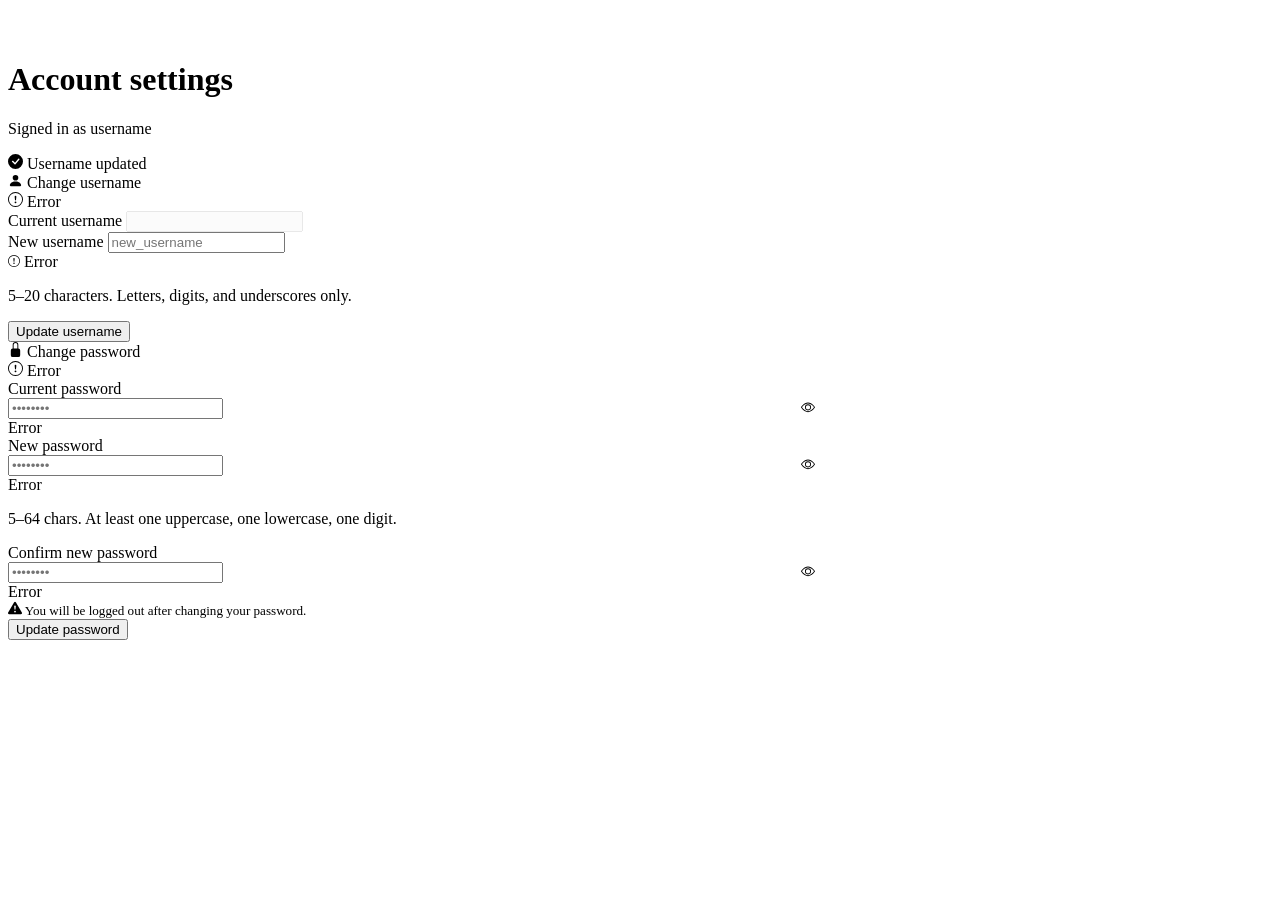
<file: src/main/resources/templates/settings/settings.html>
<!DOCTYPE html>
<html lang="en" xmlns:th="http://www.thymeleaf.org">
<head>
  <meta charset="UTF-8">
  <meta name="viewport" content="width=device-width, initial-scale=1.0">
  <title>Settings — Fewster</title>
  <link rel="preconnect" href="https://fonts.googleapis.com">
  <link rel="preconnect" href="https://fonts.gstatic.com" crossorigin>
  <link href="https://fonts.googleapis.com/css2?family=DM+Sans:wght@300;400;500;600&family=DM+Mono:wght@400;500&display=swap" rel="stylesheet">
  <link rel="stylesheet" th:href="@{/css/fewster.css}">
</head>
<body>

<div th:replace="~{fragments/header-frag :: header}"></div>

<main>
  <div class="container" style="padding-top:2rem;padding-bottom:3rem;max-width:820px;">

    <!-- Page header -->
    <div class="page-header">
      <h1 class="page-title">Account settings</h1>
      <p class="page-subtitle">
        Signed in as
        <span class="text-mono" style="color:var(--text-primary);"
              th:text="${currentUsername}">username</span>
      </p>
    </div>

    <!-- Flash messages -->
    <div th:if="${successUsername}" class="alert alert-success mb-3" role="alert">
      <svg width="15" height="15" viewBox="0 0 16 16" fill="currentColor" style="flex-shrink:0"><path d="M16 8A8 8 0 1 1 0 8a8 8 0 0 1 16 0zm-3.97-3.03a.75.75 0 0 0-1.08.022L7.477 9.417 5.384 7.323a.75.75 0 0 0-1.06 1.06L6.97 11.03a.75.75 0 0 0 1.079-.02l3.992-4.99a.75.75 0 0 0-.01-1.05z"/></svg>
      <span th:text="${successUsername}">Username updated</span>
    </div>

    <div class="settings-grid">

      <!-- ── Change username ─────────────────────────────────────── -->
      <div class="card">
        <div class="card-header">
          <span class="card-title">
            <svg width="15" height="15" viewBox="0 0 16 16" fill="currentColor">
              <path d="M3 14s-1 0-1-1 1-4 6-4 6 3 6 4-1 1-1 1H3zm5-6a3 3 0 1 0 0-6 3 3 0 0 0 0 6z"/>
            </svg>
            Change username
          </span>
        </div>
        <div class="card-body">

          <div th:if="${usernameError}" class="alert alert-danger mb-3" role="alert">
            <svg width="15" height="15" viewBox="0 0 16 16" fill="currentColor" style="flex-shrink:0"><path d="M8 15A7 7 0 1 1 8 1a7 7 0 0 1 0 14zm0 1A8 8 0 1 0 8 0a8 8 0 0 0 0 16z"/><path d="M7.002 11a1 1 0 1 1 2 0 1 1 0 0 1-2 0zM7.1 4.995a.905.905 0 1 1 1.8 0l-.35 3.507a.552.552 0 0 1-1.1 0L7.1 4.995z"/></svg>
            <span th:text="${usernameError}">Error</span>
          </div>

          <form th:action="@{/settings/username}" method="post"
                th:object="${changeUsernameDTO}">

            <div class="form-group">
              <label class="form-label">Current username</label>
              <input type="text" class="form-control"
                     th:value="${currentUsername}" disabled
                     style="opacity:.5;cursor:not-allowed;">
            </div>

            <div class="form-group">
              <label for="newUsername" class="form-label">New username</label>
              <input type="text"
                     id="newUsername"
                     class="form-control"
                     th:classappend="${#fields.hasErrors('newUsername')} ? 'is-invalid'"
                     th:field="*{newUsername}"
                     placeholder="new_username"
                     autocomplete="username">
              <div th:if="${#fields.hasErrors('newUsername')}" class="field-error mt-1">
                <svg width="12" height="12" viewBox="0 0 16 16" fill="currentColor"><path d="M8 15A7 7 0 1 1 8 1a7 7 0 0 1 0 14zm0 1A8 8 0 1 0 8 0a8 8 0 0 0 0 16z"/><path d="M7.002 11a1 1 0 1 1 2 0 1 1 0 0 1-2 0zM7.1 4.995a.905.905 0 1 1 1.8 0l-.35 3.507a.552.552 0 0 1-1.1 0L7.1 4.995z"/></svg>
                <span th:errors="*{newUsername}">Error</span>
              </div>
              <p class="password-hint">5–20 characters. Letters, digits, and underscores only.</p>
            </div>

            <button type="submit" class="btn btn-primary w-100">
              Update username
            </button>

          </form>
        </div>
      </div>

      <!-- ── Change password ─────────────────────────────────────── -->
      <div class="card danger-zone">
        <div class="card-header">
          <span class="card-title" style="color:var(--danger);">
            <svg width="15" height="15" viewBox="0 0 16 16" fill="currentColor">
              <path d="M8 1a2 2 0 0 1 2 2v4H6V3a2 2 0 0 1 2-2zm3 6V3a3 3 0 0 0-6 0v4a2 2 0 0 0-2 2v5a2 2 0 0 0 2 2h6a2 2 0 0 0 2-2V9a2 2 0 0 0-2-2z"/>
            </svg>
            Change password
          </span>
        </div>
        <div class="card-body">

          <div th:if="${passwordError}" class="alert alert-danger mb-3" role="alert">
            <svg width="15" height="15" viewBox="0 0 16 16" fill="currentColor" style="flex-shrink:0"><path d="M8 15A7 7 0 1 1 8 1a7 7 0 0 1 0 14zm0 1A8 8 0 1 0 8 0a8 8 0 0 0 0 16z"/><path d="M7.002 11a1 1 0 1 1 2 0 1 1 0 0 1-2 0zM7.1 4.995a.905.905 0 1 1 1.8 0l-.35 3.507a.552.552 0 0 1-1.1 0L7.1 4.995z"/></svg>
            <span th:text="${passwordError}">Error</span>
          </div>

          <form th:action="@{/settings/password}" method="post"
                th:object="${changePasswordDTO}">

            <div class="form-group">
              <label for="currentPassword" class="form-label">Current password</label>
              <div style="position:relative;">
                <input type="password"
                       id="currentPassword"
                       class="form-control"
                       th:classappend="${#fields.hasErrors('currentPassword')} ? 'is-invalid'"
                       th:field="*{currentPassword}"
                       placeholder="••••••••"
                       autocomplete="current-password"
                       style="padding-right:2.5rem;">
                <button type="button" onclick="togglePwd('currentPassword',this)"
                        style="position:absolute;right:.6rem;top:50%;transform:translateY(-50%);background:none;border:none;cursor:pointer;color:var(--text-muted);padding:.2rem;">
                  <svg width="14" height="14" viewBox="0 0 16 16" fill="currentColor"><path d="M16 8s-3-5.5-8-5.5S0 8 0 8s3 5.5 8 5.5S16 8 16 8zM1.173 8a13.133 13.133 0 0 1 1.66-2.043C4.12 4.668 5.88 3.5 8 3.5c2.12 0 3.879 1.168 5.168 2.457A13.133 13.133 0 0 1 14.828 8c-.058.087-.122.183-.195.288-.335.48-.83 1.12-1.465 1.755C11.879 11.332 10.119 12.5 8 12.5c-2.12 0-3.879-1.168-5.168-2.457A13.134 13.134 0 0 1 1.172 8z"/><path d="M8 5.5a2.5 2.5 0 1 0 0 5 2.5 2.5 0 0 0 0-5zM4.5 8a3.5 3.5 0 1 1 7 0 3.5 3.5 0 0 1-7 0z"/></svg>
                </button>
              </div>
              <div th:if="${#fields.hasErrors('currentPassword')}" class="field-error mt-1">
                <span th:errors="*{currentPassword}">Error</span>
              </div>
            </div>

            <div class="form-group">
              <label for="newPassword" class="form-label">New password</label>
              <div style="position:relative;">
                <input type="password"
                       id="newPassword"
                       class="form-control"
                       th:classappend="${#fields.hasErrors('newPassword')} ? 'is-invalid'"
                       th:field="*{newPassword}"
                       placeholder="••••••••"
                       autocomplete="new-password"
                       style="padding-right:2.5rem;">
                <button type="button" onclick="togglePwd('newPassword',this)"
                        style="position:absolute;right:.6rem;top:50%;transform:translateY(-50%);background:none;border:none;cursor:pointer;color:var(--text-muted);padding:.2rem;">
                  <svg width="14" height="14" viewBox="0 0 16 16" fill="currentColor"><path d="M16 8s-3-5.5-8-5.5S0 8 0 8s3 5.5 8 5.5S16 8 16 8zM1.173 8a13.133 13.133 0 0 1 1.66-2.043C4.12 4.668 5.88 3.5 8 3.5c2.12 0 3.879 1.168 5.168 2.457A13.133 13.133 0 0 1 14.828 8c-.058.087-.122.183-.195.288-.335.48-.83 1.12-1.465 1.755C11.879 11.332 10.119 12.5 8 12.5c-2.12 0-3.879-1.168-5.168-2.457A13.134 13.134 0 0 1 1.172 8z"/><path d="M8 5.5a2.5 2.5 0 1 0 0 5 2.5 2.5 0 0 0 0-5zM4.5 8a3.5 3.5 0 1 1 7 0 3.5 3.5 0 0 1-7 0z"/></svg>
                </button>
              </div>
              <div th:if="${#fields.hasErrors('newPassword')}" class="field-error mt-1">
                <span th:errors="*{newPassword}">Error</span>
              </div>
              <p class="password-hint">5–64 chars. At least one uppercase, one lowercase, one digit.</p>
            </div>

            <div class="form-group">
              <label for="confirmPassword" class="form-label">Confirm new password</label>
              <div style="position:relative;">
                <input type="password"
                       id="confirmPassword"
                       class="form-control"
                       th:classappend="${#fields.hasErrors('confirmPassword')} ? 'is-invalid'"
                       th:field="*{confirmPassword}"
                       placeholder="••••••••"
                       autocomplete="new-password"
                       style="padding-right:2.5rem;">
                <button type="button" onclick="togglePwd('confirmPassword',this)"
                        style="position:absolute;right:.6rem;top:50%;transform:translateY(-50%);background:none;border:none;cursor:pointer;color:var(--text-muted);padding:.2rem;">
                  <svg width="14" height="14" viewBox="0 0 16 16" fill="currentColor"><path d="M16 8s-3-5.5-8-5.5S0 8 0 8s3 5.5 8 5.5S16 8 16 8zM1.173 8a13.133 13.133 0 0 1 1.66-2.043C4.12 4.668 5.88 3.5 8 3.5c2.12 0 3.879 1.168 5.168 2.457A13.133 13.133 0 0 1 14.828 8c-.058.087-.122.183-.195.288-.335.48-.83 1.12-1.465 1.755C11.879 11.332 10.119 12.5 8 12.5c-2.12 0-3.879-1.168-5.168-2.457A13.134 13.134 0 0 1 1.172 8z"/><path d="M8 5.5a2.5 2.5 0 1 0 0 5 2.5 2.5 0 0 0 0-5zM4.5 8a3.5 3.5 0 1 1 7 0 3.5 3.5 0 0 1-7 0z"/></svg>
                </button>
              </div>
              <div th:if="${#fields.hasErrors('confirmPassword')}" class="field-error mt-1">
                <span th:errors="*{confirmPassword}">Error</span>
              </div>
            </div>

            <div class="alert alert-warning mb-3" style="font-size:.82rem;">
              <svg width="14" height="14" viewBox="0 0 16 16" fill="currentColor" style="flex-shrink:0"><path d="M8.982 1.566a1.13 1.13 0 0 0-1.96 0L.165 13.233c-.457.778.091 1.767.98 1.767h13.713c.889 0 1.438-.99.98-1.767L8.982 1.566zM8 5c.535 0 .954.462.9.995l-.35 3.507a.552.552 0 0 1-1.1 0L7.1 5.995A.905.905 0 0 1 8 5zm.002 6a1 1 0 1 1 0 2 1 1 0 0 1 0-2z"/></svg>
              You will be logged out after changing your password.
            </div>

            <button type="submit" class="btn btn-danger w-100">
              Update password
            </button>

          </form>
        </div>
      </div>

    </div>
  </div>
</main>

<div th:replace="~{fragments/footer-frag :: footer}"></div>

<script>
function togglePwd(fieldId, btn) {
  const input = document.getElementById(fieldId);
  const showing = input.type === 'text';
  input.type = showing ? 'password' : 'text';
  btn.style.color = showing ? 'var(--text-muted)' : 'var(--accent-hover)';
}
</script>
</body>
</html>
</file>
